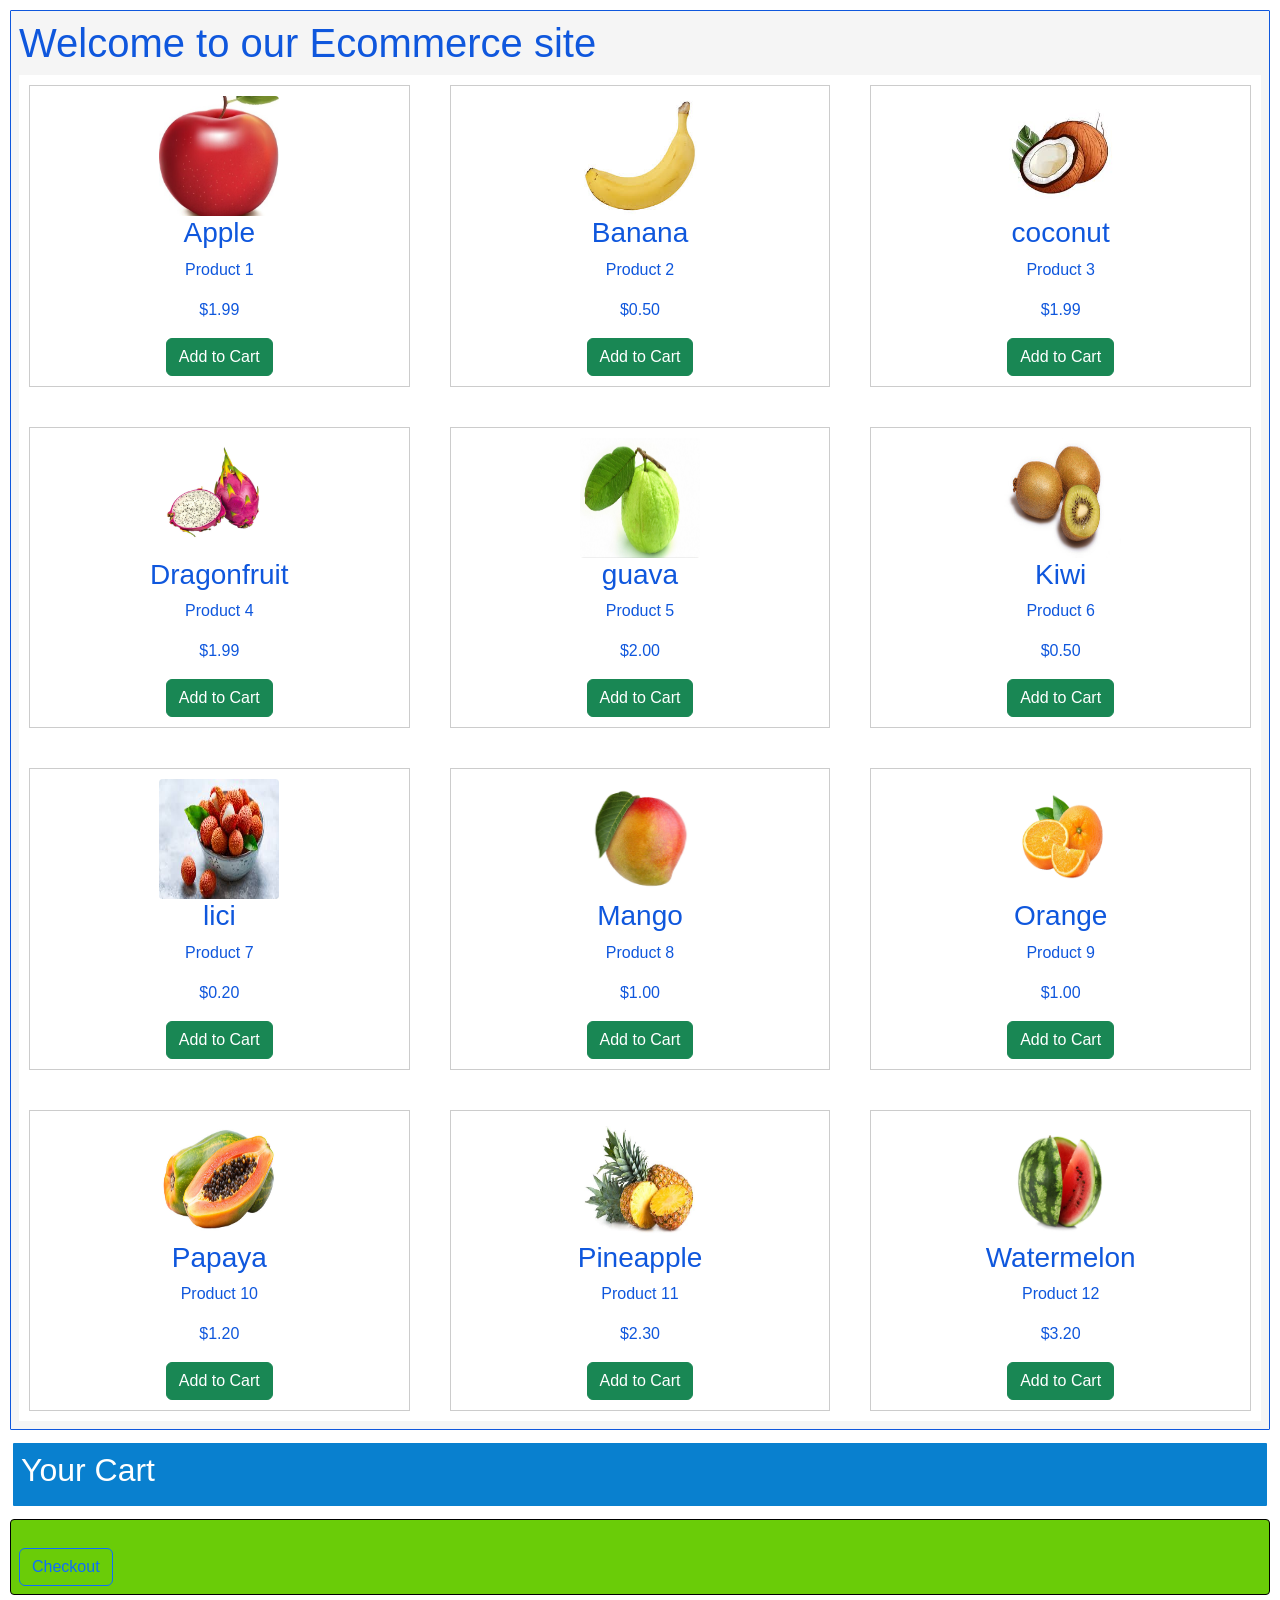
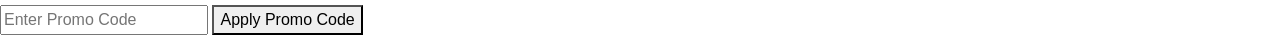
<file: Exam 2/index.html>
<!DOCTYPE html>
<html lang="en">
<head>
    <meta charset="UTF-8">
    <meta content="width=device-width, initial-scale=1.0" name="viewport">
    <meta name="description" content="">
    <meta name="keywords" content="">
    <meta property="og:url" content="" />
    <meta property="og:type" content="website" />
    <meta property="og:title" content="" />
    <title>Online Ecommerce Site</title> 
    <link rel="stylesheet" href="./css/bootstrap.css">
    <link rel="stylesheet" href="./css/styles.css">
    
    <title>E-commerce App</title>
</head>
<body>
    
    <section>
    <div class="container-fluid heightsize2">
            <h1>Welcome to our Ecommerce site</h1>
    
            <div id="product-list"></div>
    </div>
    </section>
    
    <section>
    <div class="container-fluid heightsize">
        <div class="row align-items-start">
            <h2>Your Cart</h2>
            <div id="cart-items"></div>
            
        </div>
    </div>


    </section>

    
    <section>
        <div class="container-fluid heightsize3">
            <div id="cart-container">
        
        
                <div id="total-display"></div>
                <button id="checkout" class="btn btn-outline-primary">Checkout</button>
                 
            </div>
        </div>
        <div id="promo-section">
        <input type="text" id="promo-code" placeholder="Enter Promo Code" />
        <button id="apply-promo">Apply Promo Code</button>
        <p id="promo-message" style="color: red; margin-top: 10px;"></p>
        </div>

    </section>
    <script src="./js/products.js"></script>
    <script src="./js/cart.js"></script>
    <script src="./js/ui.js"></script>
    <script src="./js/bootstrap.bundle.js"></script>

</body>
</html>
</file>
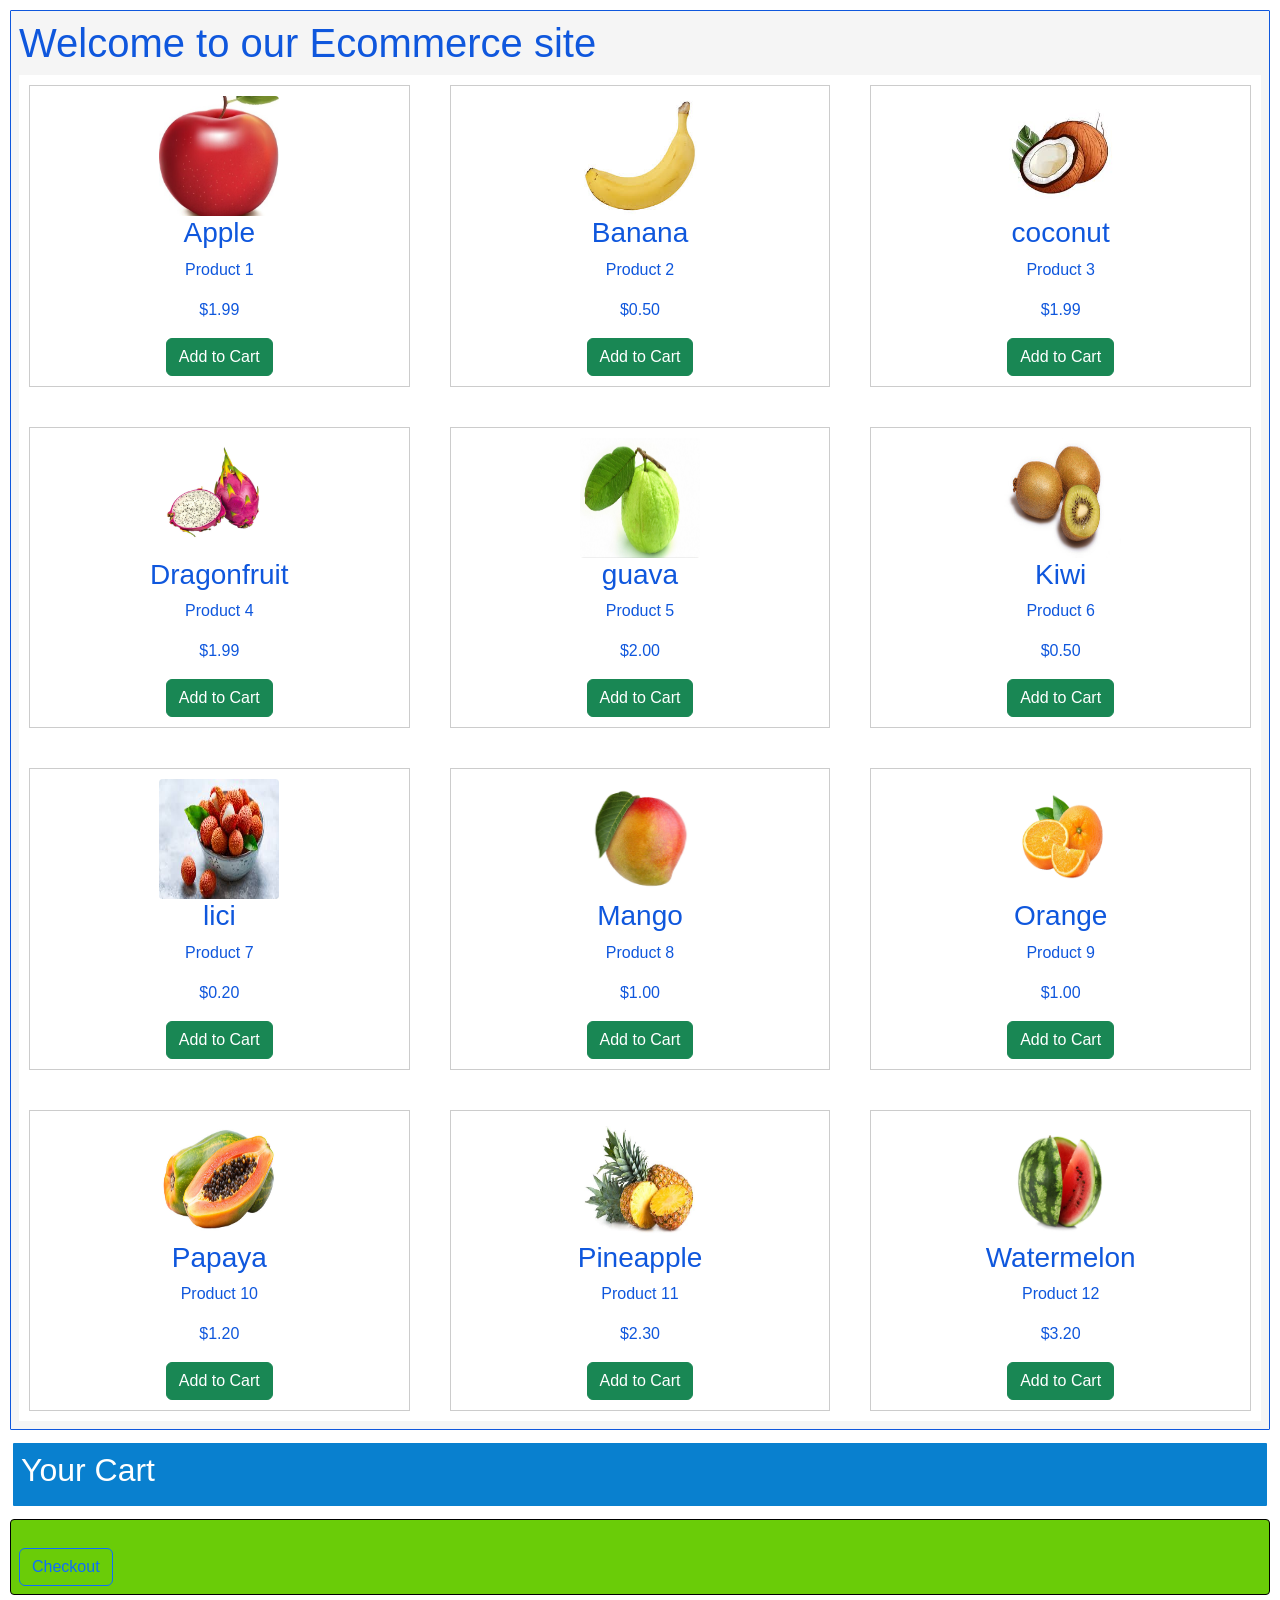
<file: project_submitted/index.html>
<!DOCTYPE html>
<html lang="en">
<head>
    <meta charset="UTF-8">
    <meta content="width=device-width, initial-scale=1.0" name="viewport">
    <meta name="description" content="">
    <meta name="keywords" content="">
    <meta property="og:url" content="" />
    <meta property="og:type" content="website" />
    <meta property="og:title" content="" />
    <title>Online Ecommerce Site</title> 
    <link rel="stylesheet" href="./css/bootstrap.css">
    <link rel="stylesheet" href="./css/styles.css">
    
    <title>E-commerce App</title>
</head>
<body>
    
    <section>
    <div class="container-fluid heightsize2">
            <h1>Welcome to our Ecommerce site</h1>
    
            <div id="product-list"></div>
    </div>
    </section>
    
    <section>
    <div class="container-fluid heightsize">
        <div class="row align-items-start">
            <h2>Your Cart</h2>
            <div id="cart-items"></div>
            
        </div>
    </div>
    </section>

    
    <section>
        <div class="container-fluid heightsize3">
            <div id="cart-container">
        
        
                <div id="total-display"></div>
                <button id="checkout" class="btn btn-outline-primary">Checkout</button>
                 
            </div>
        </div>
    </section>
    <script src="./js/products.js"></script>
    <script src="./js/cart.js"></script>
    <script src="./js/ui.js"></script>
    <script src="./js/bootstrap.bundle.js"></script>

</body>
</html>
</file>
<file: Exam 2/css/styles.css>
.heightsize{
    height: auto;
    width: auto;
    background-color:#0980cf;
    border: 3px solid;
    border-radius: 4px;
    padding: 8px;
    margin: 10px;
    
    color: white;
   }

.heightsize2{
    height: auto;
    width: auto;
    background-color:whitesmoke;
    border: 1px solid;
    border-radius: 1px;
    padding: 8px;
    margin: 10px;
    
    color: rgb(15, 87, 221) ;
   }  

.heightsize3{
    height: auto;
    width: auto;
    background-color:rgb(106, 204, 8);
    border: 1px solid;
    border-radius: 4px;
    padding: 8px;
    margin: 10px;
    
    color: black;
   }  
body {
    font-family: Arial, sans-serif;
}

#product-list {
    display: grid;
    grid-template-columns: repeat(auto-fill, minmax(300px, 1fr));
    gap: 20px;
    
    background:white;
     
    object-fit: cover;
        
}
 

.product-card {
    border: 1px solid #ccc;
    padding: 10px;
    margin: 10px;
    text-align: center;
    
}

.product-card img{
    width: 120px;
    height: 120px;
    border-radius: 4px;

}

#cart-container {
    margin-top: 20px;
}
</file>
<file: project_submitted/css/styles.css>
.heightsize{
    height: auto;
    width: auto;
    background-color:#0980cf;
    border: 3px solid;
    border-radius: 4px;
    padding: 8px;
    margin: 10px;
    
    color: white;
   }

.heightsize2{
    height: auto;
    width: auto;
    background-color:whitesmoke;
    border: 1px solid;
    border-radius: 1px;
    padding: 8px;
    margin: 10px;
    
    color: rgb(15, 87, 221) ;
   }  

.heightsize3{
    height: auto;
    width: auto;
    background-color:rgb(106, 204, 8);
    border: 1px solid;
    border-radius: 4px;
    padding: 8px;
    margin: 10px;
    
    color: black;
   }  
body {
    font-family: Arial, sans-serif;
}

#product-list {
    display: grid;
    grid-template-columns: repeat(auto-fill, minmax(300px, 1fr));
    gap: 20px;
    
    background:white;
     
    object-fit: cover;
        
}
 

.product-card {
    border: 1px solid #ccc;
    padding: 10px;
    margin: 10px;
    text-align: center;
    
}

.product-card img{
    width: 120px;
    height: 120px;
    border-radius: 4px;

}

#cart-container {
    margin-top: 20px;
}
</file>
